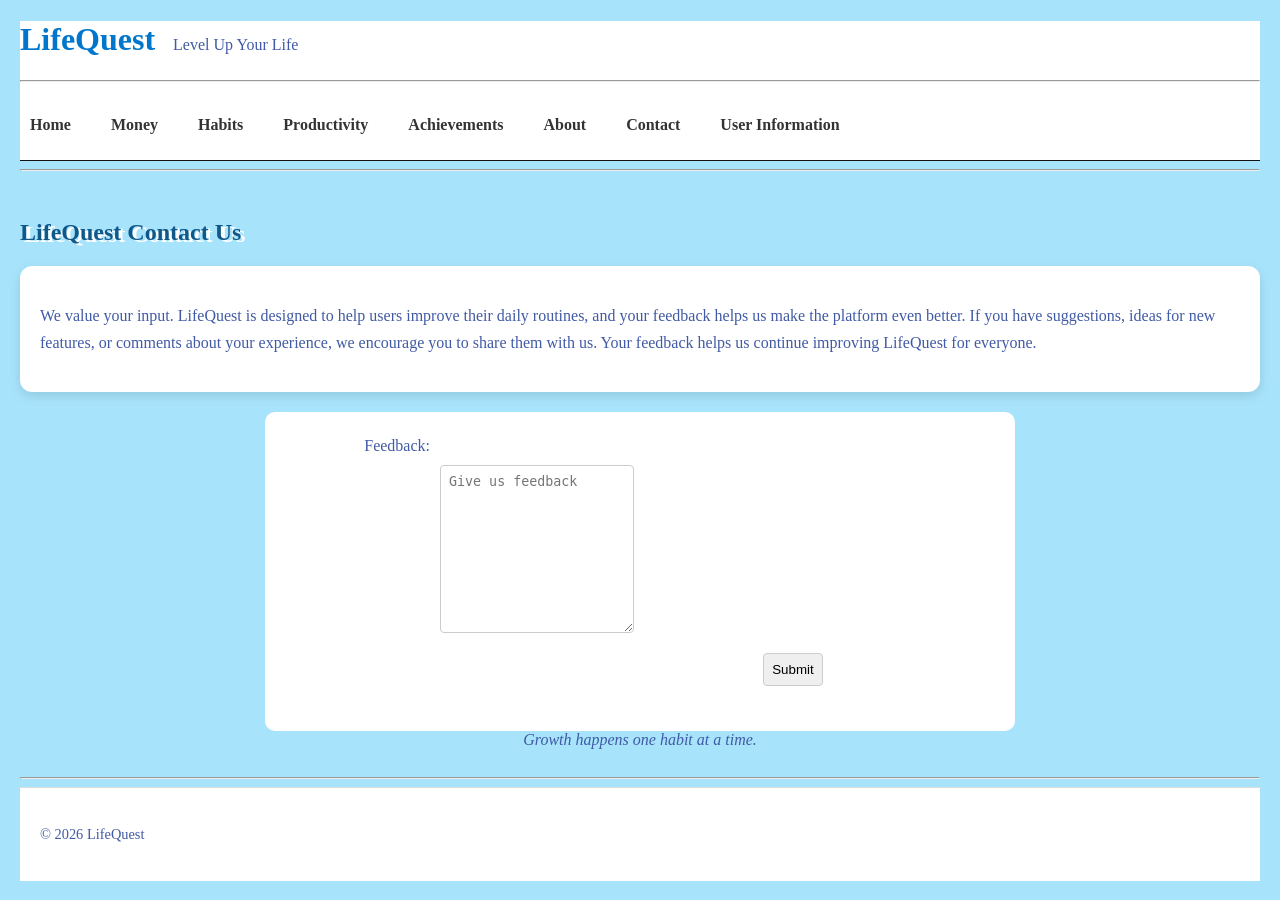
<file: contact.html>
<!DOCTYPE html>
<html lang="en">

<head>
  <meta charset="UTF-8">
  <meta name="viewport" content="width=device-width, initial-scale=1.0">
  <title>LifeQuest | Contact</title>
  <link rel="stylesheet" href="css/style.css">
</head>

<body>
  <div class="container">

    <header>
      <h1 class="logo">
        LifeQuest <span class="tagline">Level Up Your Life</span>
      </h1>

      <hr>

      <nav>
        <ul>
          <li><a href="index.html">Home</a></li>
          <li><a href="money.html">Money</a></li>
          <li><a href="habits.html">Habits</a></li>
          <li><a href="productivity.html">Productivity</a></li>
          <li><a href="achievements.html">Achievements</a></li>
          <li><a href="about.html">About</a></li>
          <li><a href="contact.html">Contact</a></li>
          <li><a href="userinformation.html">User Information</a></li>
        </ul>
      </nav>
    </header>

    <hr>

    <main>

      <h2 class="page-title">LifeQuest Contact Us</h2>

      <section class="card">
        <p>
          We value your input. LifeQuest is designed to help users improve
          their daily routines, and your feedback helps us make the platform
          even better. If you have suggestions, ideas for new features, or
          comments about your experience, we encourage you to share them
          with us. Your feedback helps us continue improving LifeQuest for
          everyone.
        </p>
      </section>

      <form action="mailto:bobby@yorku.ca" method="POST" enctype="text/plain">
        <label for="feedback">Feedback:</label>
        <div>
          <textarea class="feedback" id="feedback" name="feedback" placeholder="Give us feedback" rows="10"></textarea>
        </div>

        <div>
          <input style="margin: 10px 20.2rem;" type="submit" value="Submit">
        </div>
      </form>

    </main>

    <hr>

    <footer>
      <p>&copy; 2026 LifeQuest</p>
    </footer>

  </div>
  <script src="js/main.js"></script>

</body>

</html>
</file>
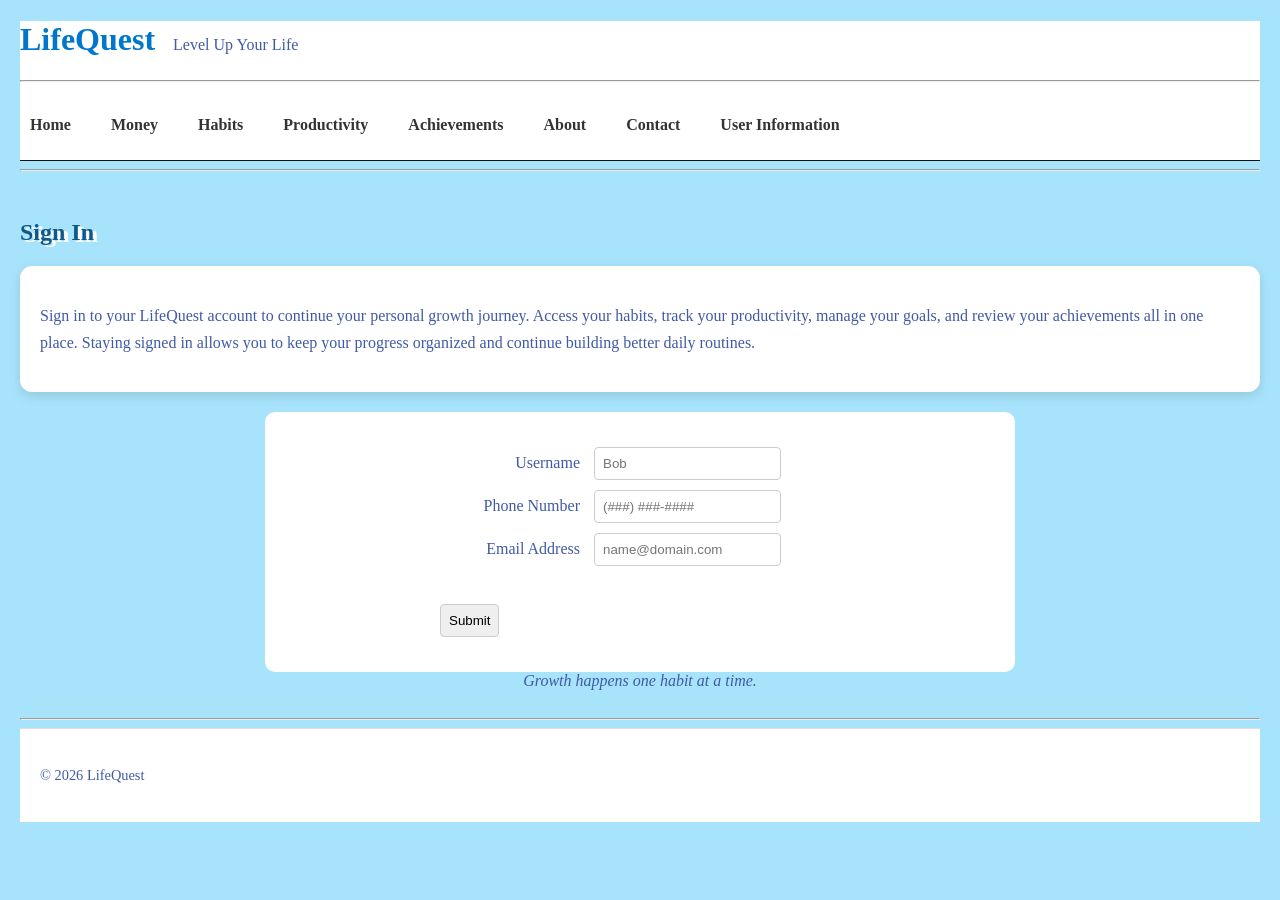
<file: userInformation.html>
<!DOCTYPE html>
<html lang="en">

<head>
  <meta charset="UTF-8">
  <meta name="viewport" content="width=device-width, initial-scale=1.0">
  <title>LifeQuest | User Information</title>
  <link rel="stylesheet" href="css/style.css">
</head>

<body>
  <div class="container">

    <header>
      <h1 class="logo">
        LifeQuest <span class="tagline">Level Up Your Life</span>
      </h1>

      <hr>

      <nav>
        <ul>
          <li><a href="index.html">Home</a></li>
          <li><a href="money.html">Money</a></li>
          <li><a href="habits.html">Habits</a></li>
          <li><a href="productivity.html">Productivity</a></li>
          <li><a href="achievements.html">Achievements</a></li>
          <li><a href="about.html">About</a></li>
          <li><a href="contact.html">Contact</a></li>
          <li><a href="userinformation.html">User Information</a></li>
        </ul>
      </nav>
    </header>

    <hr>

    <main>

      <h2 class="page-title">Sign In</h2>

      <section class="card">
        <p>
          Sign in to your LifeQuest account to continue your personal growth journey.
          Access your habits, track your productivity, manage your goals, and review
          your achievements all in one place. Staying signed in allows you to keep
          your progress organized and continue building better daily routines.
        </p>
      </section>

      <form action="mailto:john123@gmail.com" method="POST" enctype="text/plain">

        <div>
          <label for="userName">Username</label>
          <input type="text" id="userName" name="userName" placeholder="Bob">
        </div>

        <div>
          <label for="telephoneNum">Phone Number</label>
          <input type="tel" id="telephoneNum" name="telephoneNum" placeholder="(###) ###-####">
        </div>

        <div>
          <label for="email">Email Address</label>
          <input type="email" id="email" name="email" placeholder="name@domain.com">
        </div>
        <br>

        <div>
          <input type="submit" value="Submit">
        </div>

      </form>

    </main>

    <hr>

    <footer>
      <p>&copy; 2026 LifeQuest</p>
    </footer>

  </div>
  <script src="js/main.js"></script>

</body>

</html>
</file>
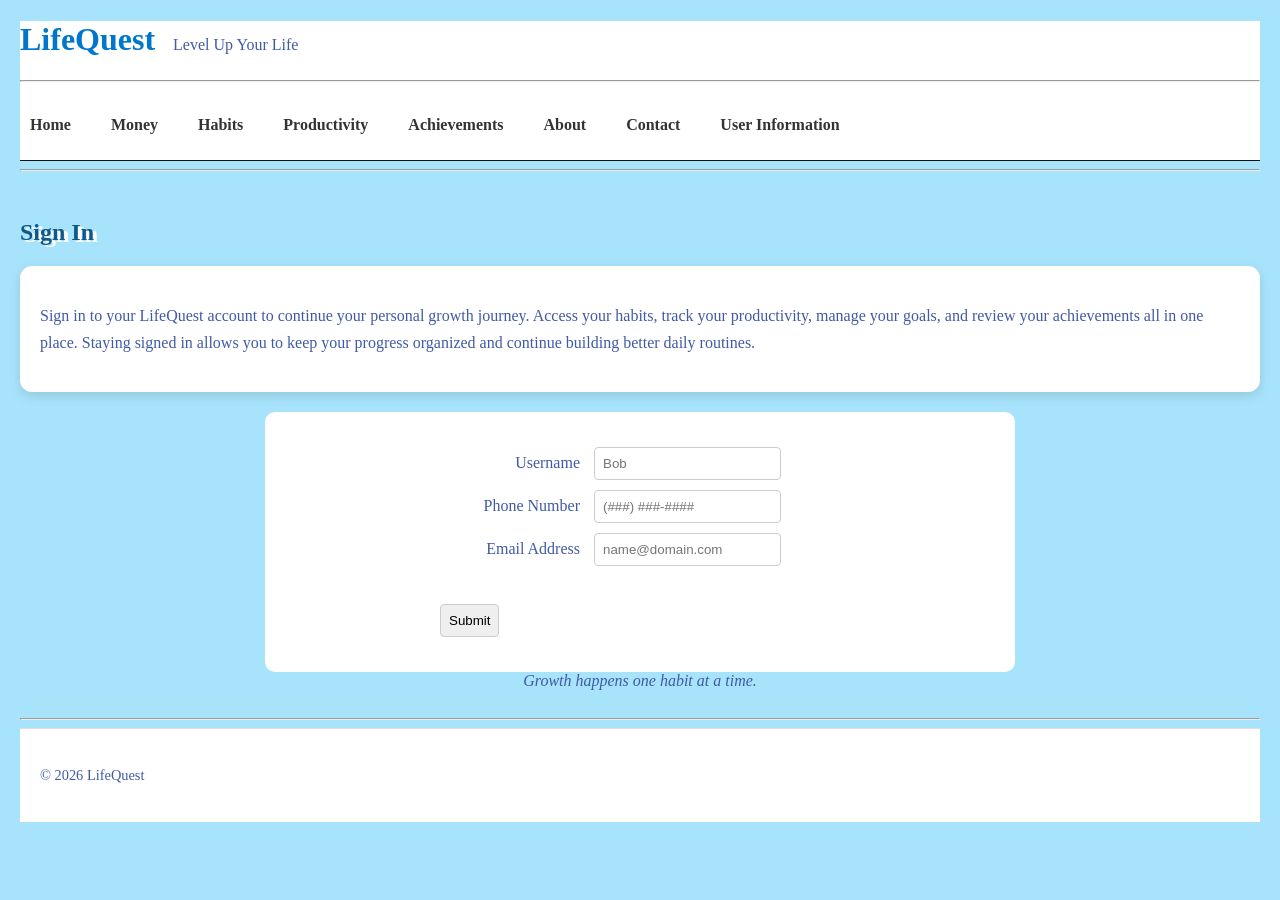
<file: userinformation.html>
<!DOCTYPE html>
<html lang="en">

<head>
  <meta charset="UTF-8">
  <meta name="viewport" content="width=device-width, initial-scale=1.0">
  <title>LifeQuest | User Information</title>
  <link rel="stylesheet" href="css/style.css">
</head>

<body>
  <div class="container">

    <header>
      <h1 class="logo">
        LifeQuest <span class="tagline">Level Up Your Life</span>
      </h1>

      <hr>

      <nav>
        <ul>
          <li><a href="index.html">Home</a></li>
          <li><a href="money.html">Money</a></li>
          <li><a href="habits.html">Habits</a></li>
          <li><a href="productivity.html">Productivity</a></li>
          <li><a href="achievements.html">Achievements</a></li>
          <li><a href="about.html">About</a></li>
          <li><a href="contact.html">Contact</a></li>
          <li><a href="userinformation.html">User Information</a></li>
        </ul>
      </nav>
    </header>

    <hr>

    <main>

      <h2 class="page-title">Sign In</h2>

      <section class="card">
        <p>
          Sign in to your LifeQuest account to continue your personal growth journey.
          Access your habits, track your productivity, manage your goals, and review
          your achievements all in one place. Staying signed in allows you to keep
          your progress organized and continue building better daily routines.
        </p>
      </section>

      <form action="mailto:john123@gmail.com" method="POST" enctype="text/plain">

        <div>
          <label for="userName">Username</label>
          <input type="text" id="userName" name="userName" placeholder="Bob">
        </div>

        <div>
          <label for="telephoneNum">Phone Number</label>
          <input type="tel" id="telephoneNum" name="telephoneNum" placeholder="(###) ###-####">
        </div>

        <div>
          <label for="email">Email Address</label>
          <input type="email" id="email" name="email" placeholder="name@domain.com">
        </div>
        <br>

        <div>
          <input type="submit" value="Submit">
        </div>

      </form>

    </main>

    <hr>

    <footer>
      <p>&copy; 2026 LifeQuest</p>
    </footer>

  </div>
  <script src="js/main.js"></script>

</body>

</html>
</file>
<file: css/style.css>
.container {
    max-width: 1250px;
    margin: auto;
    padding: 0 20px;
}

/* BODY */

body {
    margin: 0;
    display: flex;
    flex-direction: column;
    font-family: Georgia, 'Times New Roman', Times, serif;
    background-color: rgb(167, 228, 252);
    color: #415aa5;
}

main {
    flex: 1;
    padding: 20px 0;
}

/* TEXT */

p {
    line-height: 1.7;
}

h1,
h2,
h3 {
    color: #11588a;
    text-shadow: 4px 2px #FFFFFF;

    /* color:#ffffff;
     text-shadow:4px 2px #0077cc;*/
}

/* LOGO */

.logo {
    text-shadow: none;
    color: #0077cc;
}

.tagline {
    font-size: 1rem;
    font-weight: normal;
    color: #415aa5;
    margin-left: 10px;
}

/* HEADER */

header {
    background: #ffffff;
    border-bottom: 1px solid #111111;
}

/* NAVIGATION */

nav {
    padding: 10px 0;
}

nav ul {
    list-style: none;
    display: flex;
    gap: 20px;
    padding: 0;
}

nav a {
    text-decoration: none;
    color: #333;
    font-weight: 600;
    padding: 5px 10px;
    transition: color 0.2s ease;
}

nav a:hover {
    color: #0077cc;
}

/* LINKS */

a {
    color: #415aa5;
}

/* SECTIONS */

section {
    background-color: #ffffff;
    border-radius: 10px;
}

/* CARDS */

.card {
    background-color: #ffffff;
    border-radius: 12px;
    padding: 20px;
    margin-bottom: 20px;
    box-shadow: 0 4px 12px rgba(0, 0, 0, 0.12);
}

/* SIDE LAYOUT */

.side-section {
    display: flex;
    align-items: center;
    gap: 30px;
}

.side-text {
    flex: 1;
    margin: 1rem;
}

.side-image {
    flex: 1;
}

/* IMAGE STYLE */

.side-image img {
    width: 600px;
    height: 350px;
    object-fit: cover;
    border-radius: 10px;
    display: block;
    margin: 20px auto;
    box-shadow: 0 4px 12px rgba(0, 0, 0, 0.15);
}

/* FOOTER */

footer {
    text-align: left;
    padding: 20px;
    background: white;
    border-top: 1px solid #ddd;
    font-size: 0.9rem;
}

/* FORM */

.form {
    text-align: center;
    padding: 10px;
    border: 2px outset #ffffff;
}

form {
    background: white;
    padding: 25px;
    border-radius: 10px;
    max-width: 700px;
    margin: auto;
}

form label {
    display: inline-block;
    width: 140px;
    text-align: right;
    margin-right: 10px;
}

form input,
form textarea {
    padding: 8px;
    border: 1px solid #ccc;
    border-radius: 4px;
}

form div {
    margin-bottom: 12px;
    margin: 10px 10px 10px 150px;
}

/* MOBILE */

@media (max-width:768px) {

    nav ul {
        flex-direction: column;
        align-items: center;
    }

    .side-section {
        flex-direction: column;
    }

    .side-image img {
        width: 100%;
        height: auto;
    }

    .container {
        padding: 10px;
    }
}

@media (max-width:480px) {

    h1 {
        font-size: 1.5rem;
    }

    nav ul {
        gap: 10px;
    }
}

.feedback {
    display: flex;
    flex-direction: column;
    align-items: center;
}

.feedback form {
    width: 100%;
    max-width: 500px;
}

.feedback textarea {
    width: 100%;
    height: 120px;
    margin: 10px 0 15px;
}

.feedback button {
    display: block;
    margin: 0 auto;
}

.quote-box {
    margin-top: 50px;
    margin-bottom: 20px;
}
</file>
